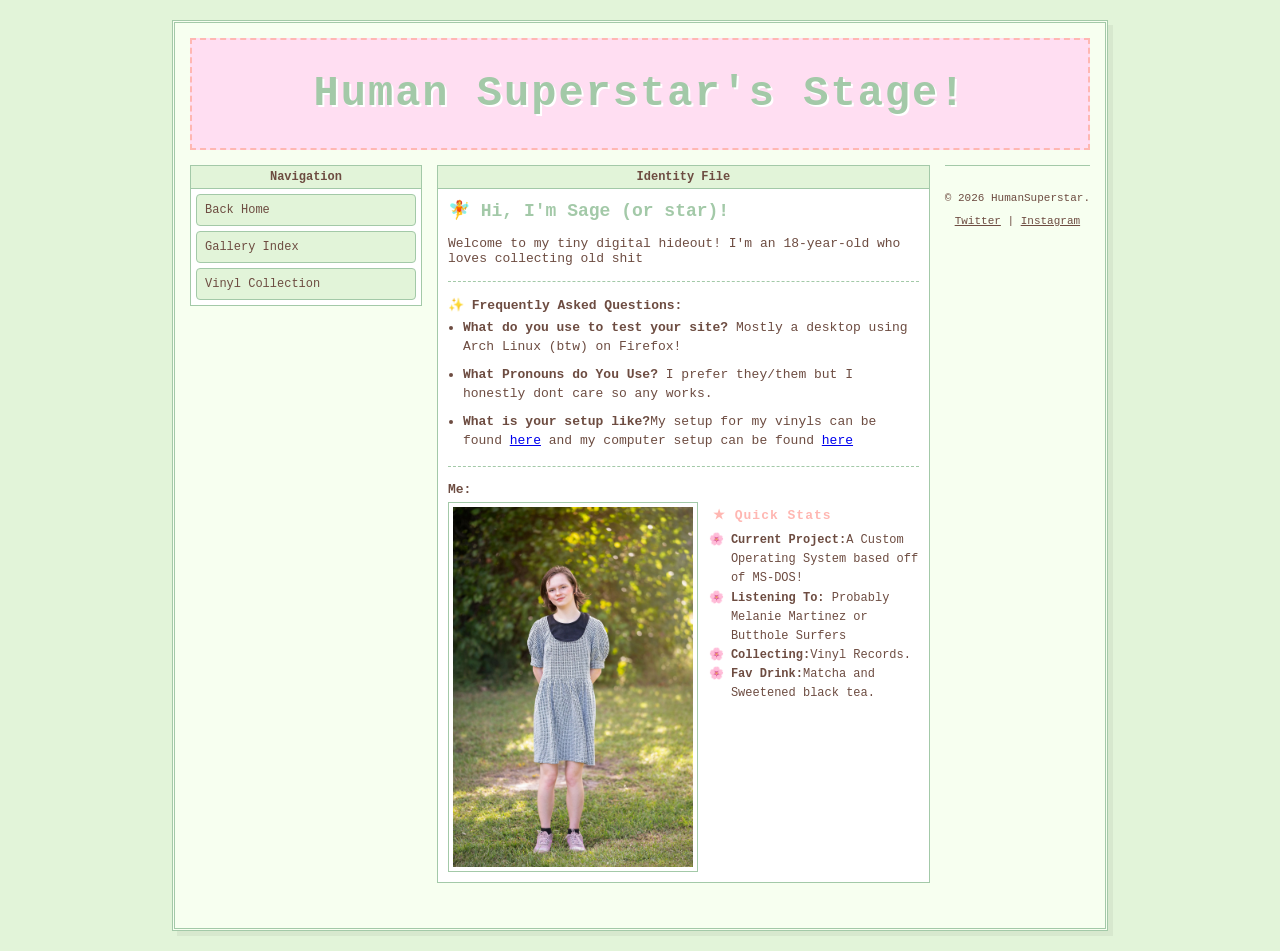
<file: about.html>
<!DOCTYPE html>
<html lang="en">
<head>
    <meta charset="UTF-8">
    <meta name="viewport" content="width=device-width, initial-scale=1.0">
    <title>About & Contact</title>
    <link rel="stylesheet" href="style.css">
    <link rel="icon" href="http://i11.photobucket.com/albums/a168/evelynregly/minigifs/miniinstrumento.gif" />
</head>
<body>

    <div id="container">
        
        <header class="main-banner">
            <h1>Human Superstar's Stage!</h1>
        </header>

        <div class="three-column-layout">
            
            <aside class="column sidebar-left" style="flex: 0.8;">
                <div class="box-header">Navigation</div>
                <div class="box-content nav-links">
                    <a href="index.html">Back Home</a>
                    <a href="gallery.html">Gallery Index</a>
                    <a href="vinyls.html">Vinyl Collection</a>
                </div>
            </aside>

            <main class="column content-center" style="flex: 1.7;">
                <div class="box-header">Identity File</div>
                <div class="box-content">
                    <h2 style="margin-top: 0; color: #a3c9a8; font-size: 18px;">🧚 Hi, I'm Sage (or star)!</h2>
                    <p>Welcome to my tiny digital hideout! I'm an 18-year-old who loves collecting old shit</p>

                    
                    <hr class="dashed-line">
                    
                    <h3 style="font-size: 13px; margin-bottom: 5px; color: #6d4c41;">✨ Frequently Asked Questions:</h3>
                    <ul class="about-faq" style="padding-left: 15px; margin-top: 5px; line-height: 1.5;">
                        <li><strong>What do you use to test your site?</strong> Mostly a desktop using Arch Linux (btw) on Firefox!</li>
                        <li><strong>What Pronouns do You Use?</strong> I prefer they/them but I honestly dont care so any works.</li>
                        <li><strong>What is your setup like?</strong>My setup for my vinyls can be found <a href="vinyl.html">here</a> and my computer setup can be found <a href="pc.html">here</a></li>
                    </ul>
                    
                    <hr class="dashed-line">
                    
                    <h3 style="font-size: 13px; margin-bottom: 5px; color: #6d4c41;">Me:</h3>

                    <div style="display: flex; gap: 15px; align-items: flex-start; margin-top: 5px;">
                        
                        <div class="picture-of-me" style="flex: shrink 0; border: 1px solid #a3c9a8; padding: 4px; background: #fff;">
                            <img src="img/IMG_8.JPG" width="240" height="360" style="display: block;"/>
                        </div>
                        
                        <div class="my-details" style="flex: 1; padding-top: 5px;">
                            
                            <h4 style="font-family: 'Courier New', monospace; font-size: 13px; margin: 0 0 8px 0; color: #ffb7b2; letter-spacing: 1px;">
                                ★ Quick Stats
                            </h4>
                            
                            <ul style="padding-left: 18px; margin: 0; line-height: 1.6; font-size: 12px; color: #6d4c41; list-style-type: '🌸 ';">
                                <li><strong>Current Project:</strong>A Custom Operating System based off of MS-DOS!</li>
                                <li><strong>Listening To:</strong> Probably Melanie Martinez or Butthole Surfers</li>
                                <li><strong>Collecting:</strong>Vinyl Records.</li>
                                <li><strong>Fav Drink:</strong>Matcha and Sweetened black tea.</li>
                            </ul>
                            
                        </div>
                        
                    </div>
                </div>
                <br>
            </main>

            <footer>
                <p>© 2026 HumanSuperstar.</p>
                <p><a href="https://x.com/HumanSuperstar">Twitter</a> | <a href="https://instagram.com/Human_Superstar">Instagram</a></p>
            </footer>

    </div> </body>
</html>
</file>
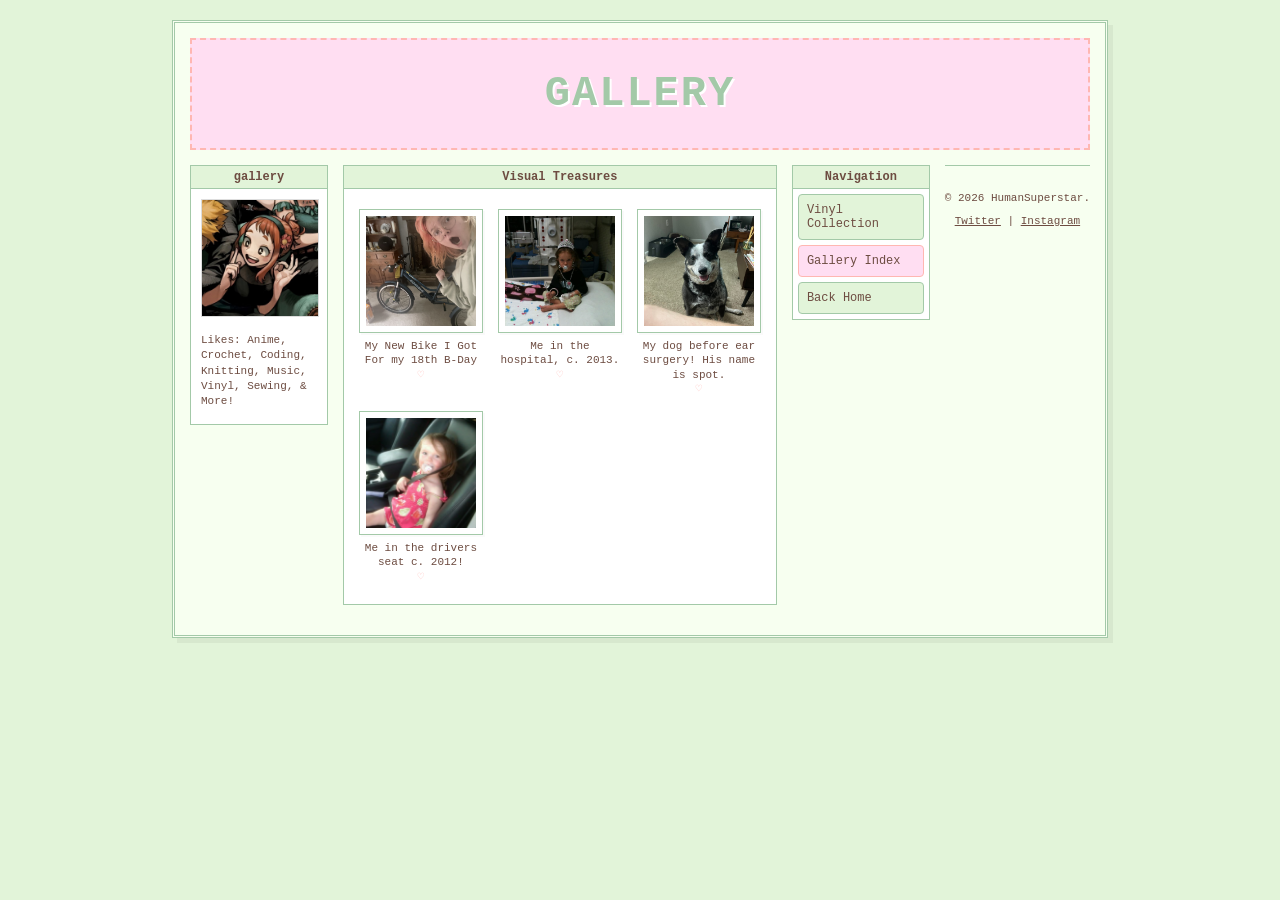
<file: gallery.html>
<!DOCTYPE html>
<html lang="en">
<head>
    <meta charset="UTF-8">
    <meta name="viewport" content="width=device-width, initial-scale=1.0">
    <title>Gallery - Visual Treasures</title>
    <link rel="stylesheet" href="style.css">
    <link rel="icon" href="http://i11.photobucket.com/albums/a168/evelynregly/minigifs/miniinstrumento.gif" />
</head>
<body>

    <div id="container">
        
        <header class="main-banner">
            <h1>GALLERY</h1>
        </header>

        <div class="three-column-layout">
            
            <aside class="column sidebar-left">
                <div class="box-header">gallery</div>
                <div class="box-content">
                    <div class="avatar-placeholder">
                        <img src="img/IMG_1.JPG" alt="Avatar">
                    </div>
                    <div class="profile-info">
                        <p style="font-size: 11px;">Likes: Anime, Crochet, Coding, Knitting, Music, Vinyl, Sewing, & More!</p>
                    </div>
                </div>
            </aside>

            <main class="column content-center">
                <div class="box-header">Visual Treasures</div>
                <div class="box-content text-center">
                    
                    <div class="photo-grid">
                        <div class="grid-item">
                            <div class="img-wrap"><img src="img/IMG_4.jpg" alt="My New Bike I Got For my 18th B-Day" width="336" height="252"></div>
                            <p align="center">My New Bike I Got For my 18th B-Day<br><span align="center" class="heart">♡</span></p>
                        </div>
                        <div class="grid-item">
                            <div class="img-wrap"><img src="img/IMG_3.JPG" alt="Me in the hospital, c. 2013." width="144" height="192"></div>
                            <p align="center">Me in the hospital, c. 2013.<br><span align="center" class="heart">♡</span></p>
                        </div>
                        <div class="grid-item">
                            <div class="img-wrap"><img src="img/IMG_9.JPG" alt="My dog before ear surgery! His name is spot." width="256" height="341"></div>
                            <p align="center">My dog before ear surgery! His name is spot.<br><span align="center" class="heart">♡</span></p>
                        </div>
                        <div class="grid-item">
                            <div class="img-wrap"><img src="img/IMG_5.JPG" alt="Me in the drivers seat c. 2012!" width="151" height="113"></div>
                            <p align="center">Me in the drivers seat c. 2012!<br><span align="center" class="heart">♡</span></p>
                        </div>
                    </div> 
                  </div>
            </main>

            <aside class="column sidebar-right">
                <div class="box-header">Navigation</div>
                <div class="box-content nav-links">
                    <a href="vinyl.html">Vinyl Collection</a>
                    <a href="gallery.html" style="background-color: #ffdef2; border-color: #ffb7b2;"> Gallery Index</a>
                    <a href="index.html">Back Home</a>
                </div>
            </aside>
            <footer>
                <p>© 2026 HumanSuperstar.</p>
                <p><a href="https://x.com/HumanSuperstar">Twitter</a> | <a href="https://instagram.com/Human_Superstar">Instagram</a></p>
            </footer>

    </div> 
  </body>
</html>
</file>
<file: style.css>
/* General Page Setup */
body {
    background-color: #e2f4d9; /* The pale green background outer color */
    /* If you want a repeating background pattern, uncomment the line below: */
    /* background-image: url('your-star-pattern.gif'); */
    background-repeat: repeat;
    font-family: "Courier New", Courier, monospace; /* Classic retro monospace choice */
    font-size: 13px;
    color: #6d4c41; /* Dark brownish text instead of harsh black */
    margin: 0;
    padding: 20px;
    display: flex;
    justify-content: center;
}

/* The Frame holding the whole site */
#container {
    width: 900px;
    background-color: #f7fff0; /* Brighter inner green/white */
    border: 3px double #a3c9a8;
    padding: 15px;
    box-shadow: 5px 5px 0px rgba(0,0,0,0.05);
}

/* Header Banner Styling */
.main-banner {
    background-color: #ffdef2; /* Light pink background */
    border: 2px dashed #ffb7b2;
    text-align: center;
    padding: 30px;
    margin-bottom: 15px;
}
.main-banner h1 {
    margin: 0;
    font-size: 42px;
    color: #a3c9a8;
    text-shadow: 2px 2px 0px #fff;
    letter-spacing: 2px;
}

/* Classic Box Styling Used Everywhere */
.box-header {
    background-color: #e2f4d9;
    border: 1px solid #a3c9a8;
    border-bottom: none;
    padding: 4px 8px;
    font-weight: bold;
    font-size: 12px;
    text-align: center;
}
.box-content {
    background-color: #ffffff;
    border: 1px solid #a3c9a8;
    padding: 10px;
}

/* The Three Column Layout Structure */
.three-column-layout {
    display: flex;
    gap: 15px;
    margin-bottom: 15px;
}
.column {
    flex: 1; /* Makes them equal width initially */
}
.content-center {
    flex: 1.5; /* Makes the center welcome area slightly wider */
}

/* Left Sidebar Styles */
.avatar-placeholder img {
    width: 100%;
    height: auto;
    border: 1px solid #ddd;
    margin-bottom: 8px;
}
.profile-info p {
    margin: 4px 0;
    font-size: 12px;
    line-height: 1.4;
}

/* Center Content Styles */
.dashed-line {
    border: none;
    border-top: 1px dashed #a3c9a8;
    margin: 15px 0;
}
.visitor-counter {
    text-align: center;
    font-size: 12px;
}
.visitor-counter span {
    background: #ffdef2;
    padding: 2px 6px;
    border: 1px solid #ffb7b2;
    font-weight: bold;
}
.mobile-notice {
    font-size: 11px;
    text-align: center;
    border: 1px dashed #ffb7b2 !important;
    background-color: #fff5f7;
}

/* Right Sidebar Navigation Buttons */
.nav-links {
    display: flex;
    flex-direction: column;
    gap: 5px;
    padding: 5px;
}
.nav-links a {
    display: block;
    background-color: #e2f4d9;
    border: 1px solid #a3c9a8;
    padding: 8px;
    color: #6d4c41;
    text-decoration: none;
    font-size: 12px;
    border-radius: 4px;
}
.nav-links a:hover {
    background-color: #ffdef2;
    border-color: #ffb7b2;
}

/* Stamps Row */
.stamps-row {
    display: flex;
    justify-content: center;
    gap: 10px;
    margin: 20px 0;
}
.stamps-row img {
    border: 1px solid #a3c9a8;
}

/* Bottom Grid Layout */
.bottom-grid {
    display: flex;
    gap: 15px;
    margin-bottom: 15px;
}
.grid-box {
    flex: 1;
}
.img-box img {
    width: 100%;
    height: auto;
    border: 1px solid #a3c9a8;
    display: block;
}

/* Mock Chatbox styling */
.mock-chat {
    height: 100px;
    overflow-y: scroll;
    border: 1px solid #eee;
    padding: 5px;
    font-size: 11px;
    background: #fafafa;
}
.mock-chat p { margin: 3px 0; }

/* Virtual Pet Styling */
.pet-actions button {
    font-family: monospace;
    font-size: 11px;
    background: #fff;
    border: 1px solid #a3c9a8;
    cursor: pointer;
    margin: 2px;
    padding: 2px 5px;
}
.pet-actions button:hover {
    background: #ffdef2;
}

/* Footer Section */
footer {
    border-top: 1px solid #a3c9a8;
    text-align: center;
    padding-top: 15px;
    font-size: 11px;
}
footer a {
    color: #6d4c41;
}

/* --- 404 Page Specific Styles --- */
.error-layout {
    display: flex;
    justify-content: center;
    align-items: center;
    padding: 20px 0;
}

.error-layout h2 {
    font-family: "Courier New", Courier, monospace;
    font-size: 20px;
    letter-spacing: 1px;
}
/* --- Gallery Page Specific Grid Styles --- */
.text-center {
    text-align: center;
}

.photo-grid {
    display: grid;
    grid-template-columns: repeat(3, 1fr); /* Forms exactly 3 clean columns */
    gap: 15px;
    padding: 10px 5px;
}

.grid-item {
    display: flex;
    flex-direction: column;
    align-items: center;
    text-align: center;
}

/* Image containment boxes matching your reference image */
.grid-item .img-wrap {
    background-color: #ffffff;
    border: 1px solid #a3c9a8;
    padding: 6px;
    display: inline-block;
    box-shadow: 2px 2px 0px rgba(0,0,0,0.02);
}

.grid-item img {
    width: 110px;
    height: 110px;
    object-fit: cover; /* Keeps image squares clean without squishing */
    display: block;
}

.grid-item p {
    font-size: 11px;
    line-height: 1.3;
    margin: 6px 0 0 0;
    color: #6d4c41;
}

.heart {
    color: #ffb7b2;
}

/* Status Ticker Accent Text block */
.status-ticker {
    background-color: #ffffff;
    border: 1px dashed #a3c9a8;
    padding: 6px;
}

/* Center Bottom Text Link Navbar CSS */
.flat-navbar {
    background-color: #ffffff;
    border: 1px dashed #a3c9a8;
    text-align: center;
    padding: 10px;
    margin: 15px auto;
    font-size: 12px;
    max-width: 80%;
}

.flat-navbar a {
    color: #6d4c41;
    text-decoration: none;
    padding: 0 4px;
}

.flat-navbar a:hover {
    color: #ffb7b2;
    text-decoration: underline;
}

/* Minor Pet Widget updates for button grids */
.pet-widget {
    background-color: #fff5f7 !important;
    border-color: #ffb7b2 !important;
}

/* --- About & Contact Page Specific Styles --- */
.about-faq li {
    margin-bottom: 8px;
    color: #6d4c41;
}

/* Retro Contact Form Styles */
.retro-form {
    display: flex;
    flex-direction: column;
    gap: 10px;
    margin-top: 10px;
}

.form-group {
    display: flex;
    flex-direction: column;
    gap: 4px;
}

.form-group label {
    font-size: 11px;
    font-weight: bold;
    color: #6d4c41;
}

.retro-form input[type="text"],
.retro-form input[type="email"],
.retro-form textarea {
    font-family: "Courier New", Courier, monospace;
    font-size: 12px;
    padding: 6px;
    border: 1px solid #a3c9a8;
    background-color: #fafafa;
    color: #4a3b32;
    outline: none;
}

.retro-form input:focus,
.retro-form textarea:focus {
    background-color: #ffffff;
    border-color: #ffb7b2; /* Highlights pink when clicked */
}

/* Classic Form Action Button */
.submit-btn {
    font-family: "Courier New", Courier, monospace;
    font-size: 12px;
    font-weight: bold;
    background-color: #e2f4d9;
    border: 1px solid #a3c9a8;
    padding: 8px;
    cursor: pointer;
    color: #6d4c41;
    margin-top: 5px;
    border-radius: 4px;
}

.submit-btn:hover {
    background-color: #ffdef2;
    border-color: #ffb7b2;
}

/* Sidebar Social Link Badges */
.social-badge {
    display: block;
    border: 1px dashed #a3c9a8;
    padding: 6px;
    font-size: 12px;
    color: #6d4c41;
    text-decoration: none;
    background-color: #ffffff;
}

.social-badge:hover {
    background-color: #ffdef2;
    border-style: solid;
    border-color: #ffb7b2;
}

.hits {
  width: auto
  height: 25px
}

/* --- 4-Column Book Shelf Page Styles --- */
.book-shelf-grid {
    display: grid;
    grid-template-columns: repeat(4, 1fr); /* Divides into exactly 4 columns */
    gap: 12px;
    align-items: flex-start;
}

.shelf-column {
    display: flex;
    flex-direction: column;
}

/* Force inner shelf container boxes to scroll or grow naturally */
.shelf-content {
    display: flex;
    flex-direction: column;
    gap: 15px;
    padding: 10px 8px;
    min-height: 400px;
}

/* Custom Header Color Varieties */
.col-hdr-pink { background-color: #ffdef2 !important; border-color: #ffb7b2 !important; }
.col-hdr-green { background-color: #e2f4d9 !important; border-color: #a3c9a8 !important; }
.col-hdr-gray { background-color: #eee; border-color: #ccc !important; }

/* Individual Book Presentation Styling */
.book-entry {
    display: flex;
    flex-direction: column;
    align-items: center;
    text-align: center;
    background: #fff;
    border: 1px dashed #a3c9a8;
    padding: 8px 4px;
}

/* Book Cover Framework Box */
.book-cover {
    background-color: #ffffff;
    border: 1px solid #a3c9a8;
    padding: 4px;
    display: inline-block;
    box-shadow: 2px 2px 0px rgba(0,0,0,0.02);
    margin-bottom: 6px;
}

.book-cover img {
    width: 85px;
    height: 125px;
    object-fit: cover; 
    display: block;
}

.book-details {
    display: flex;
    flex-direction: column;
    gap: 2px;
}

.book-title {
    font-size: 11px;
    font-weight: bold;
    color: #4a3b32;
    line-height: 1.2;
}

.book-author {
    font-size: 10px;
    color: #8c7365;
}

.book-progress, .book-reason, .book-rating-label {
    font-size: 9px;
    margin-top: 3px;
    font-style: italic;
}

.book-progress { color: #b58392; }
.book-reason { color: #888; }

.star-rating {
    font-size: 11px;
    color: #ffb7b2;
    margin-top: 2px;
    letter-spacing: 1px;
}

.dnf-fade {
    opacity: 0.75;
    border-color: #ccc;
}
.dnf-fade .book-cover {
    border-color: #ccc;
}
</file>
